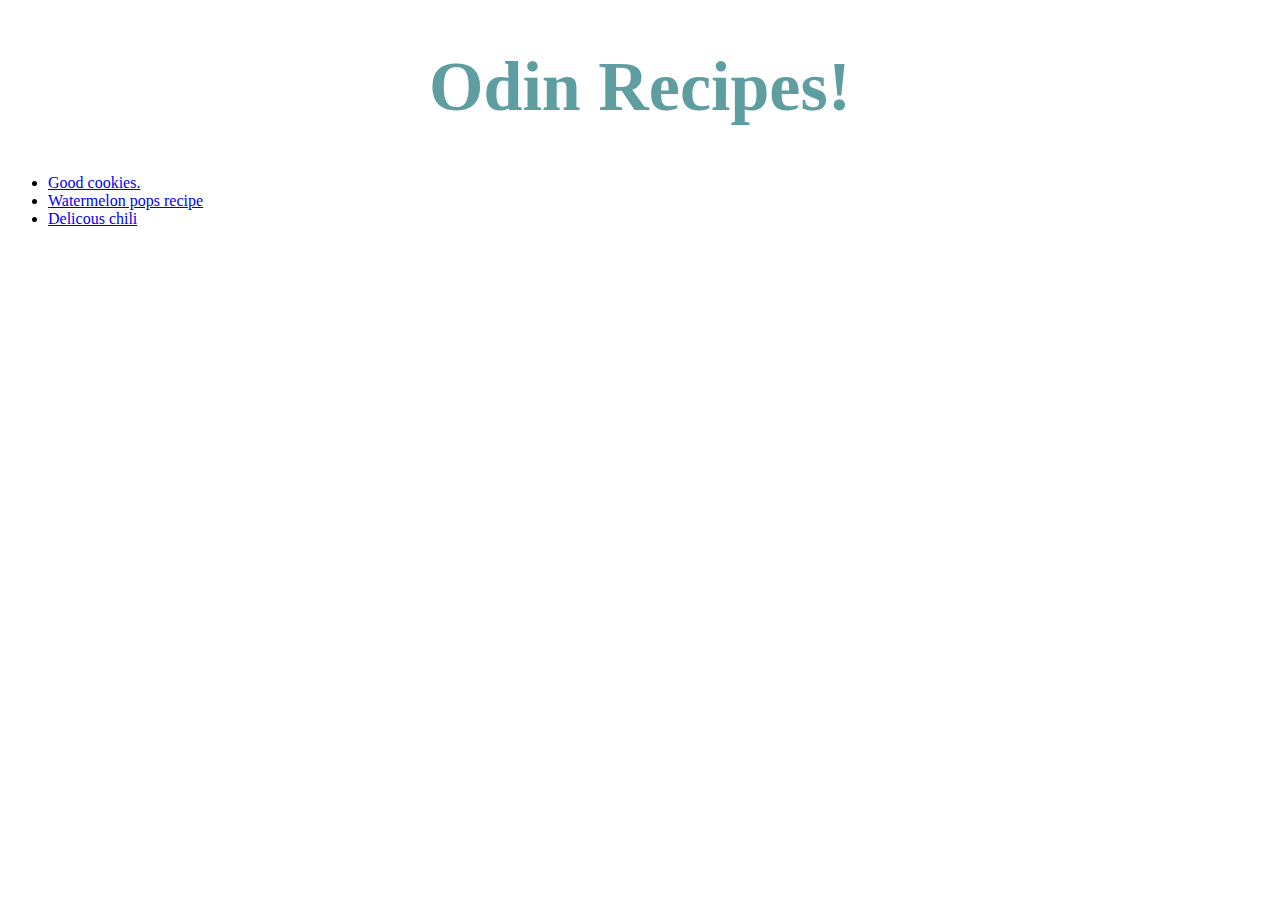
<file: index.html>
<!DOCTYPE html>
<html lang="en">
<head>
    <meta charset="UTF-8">
    <meta http-equiv="X-UA-Compatible" content="IE=edge">
    <meta name="viewport" content="width=device-width, initial-scale=1.0">
    <title>Document</title>
    <link rel="stylesheet" href="styles.css">

</head>
<body>
    <h1 class="page-one-head">Odin Recipes!</h1>
    <ul><li><a href="file:///home/tor/repos/odin-recipes/recipes/cookies.html">Good cookies.</a></li>
    <li><a href="file:///home/tor/repos/odin-recipes/recipes/watermelonpops.html">Watermelon pops recipe</a></li>
    <li><a href="file:///home/tor/repos/odin-recipes/recipes/chili.html">Delicous chili</a></li></ul>
   
    
</body>
</html>
</file>
<file: styles.css>
/* styles.css */
.page-one-head{
    font-size: 70px;
    text-align: center;
    color: cadetblue;
}
</file>
